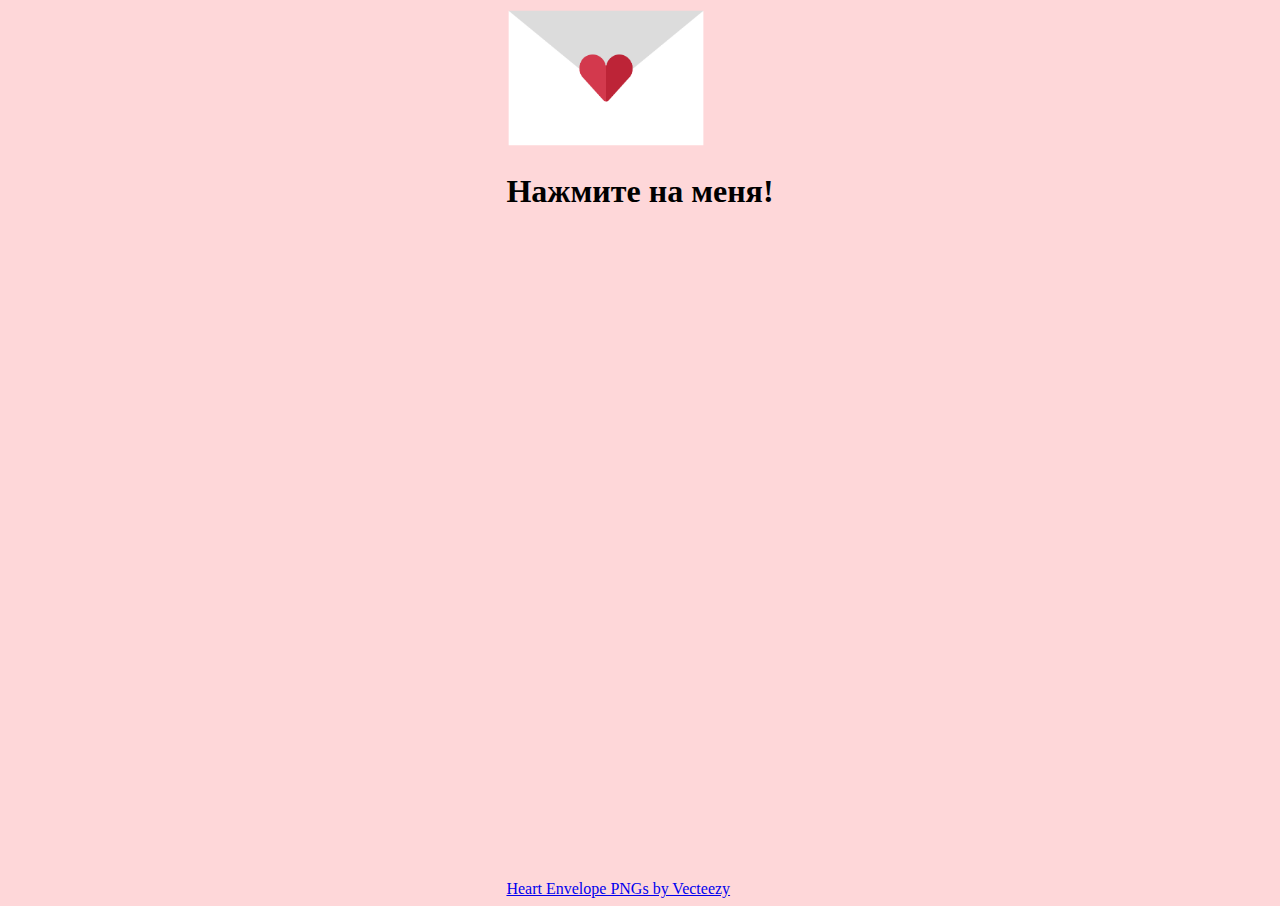
<file: index.html>
<!doctype html>
<html lang="en">
  <head>
    <meta charset="UTF-8" />
    <meta name="viewport" content="width=device-width, initial-scale=1" />
    <title></title>
    <link href="style.css" rel="stylesheet" />
  </head>
  <body>
    <main>
      <a href="ILoveYou.html">
        <img src="assets/emoji.png" alt="" />
      </a>
      <h1>Нажмите на меня!</h1>
      <br />
      <br />
      <br />
      <br />
      <br />
      <br />
      <br />
      <br />
      <br />
      <br />
      <br />
      <br />
      <br />
      <br />
      <br />
      <br />
      <br />
      <br />
      <br />
      <br />
      <br />
      <br />
      <br />
      <br />
      <br />
      <br />
      <br />
      <br />
      <br />
      <br />
      <br />
      <br />
      <br />
      <br />
      <br />
      <br />
      <a href="https://www.vecteezy.com/free-png/heart-envelope"
        >Heart Envelope PNGs by Vecteezy</a
      >
    </main>
  </body>
</html>
</file>
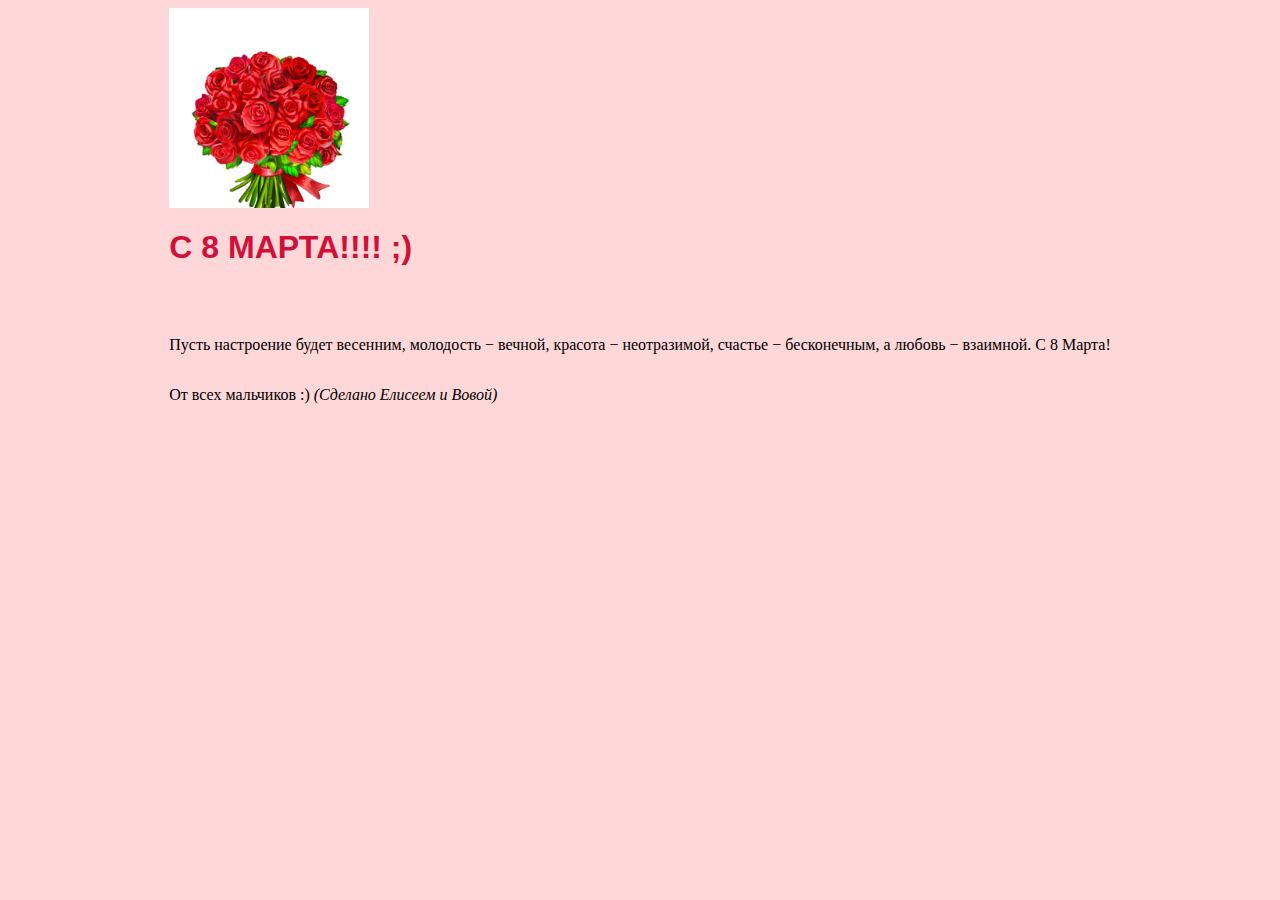
<file: ILoveYou.html>
<!doctype html>
<html lang="en">
  <head>
    <meta charset="UTF-8" />
    <meta name="viewport" content="width=device-width, initial-scale=1" />
    <title></title>
    <link href="style.css" rel="stylesheet" />
  </head>
  <body>
    <img src="assets/roses.GIF" class="gif" alt="" />
    <h1 style="font-family: sans-serif; color: #d20f39">С 8 МАРТА!!!! ;)</h1>
    <p style="font-family: sans-serif; color: #000"></p>
    <p>
      Пусть настроение будет весенним, молодость − вечной, красота −
      неотразимой, счастье − бесконечным, а любовь − взаимной. С 8 Марта!
    </p>
    <p>От всех мальчиков :) <i>(Сделано Елисеем и Вовой)</i></p>
  </body>
</html>
</file>
<file: style.css>
body {
  background-color: #fed7d9;
  display: grid;
  align-items: center;
  justify-content: center;
}
img {
  width: 200px;
  height: 140px;
}
.gif {
  width: 200px;
  height: 200px;
}
</file>
